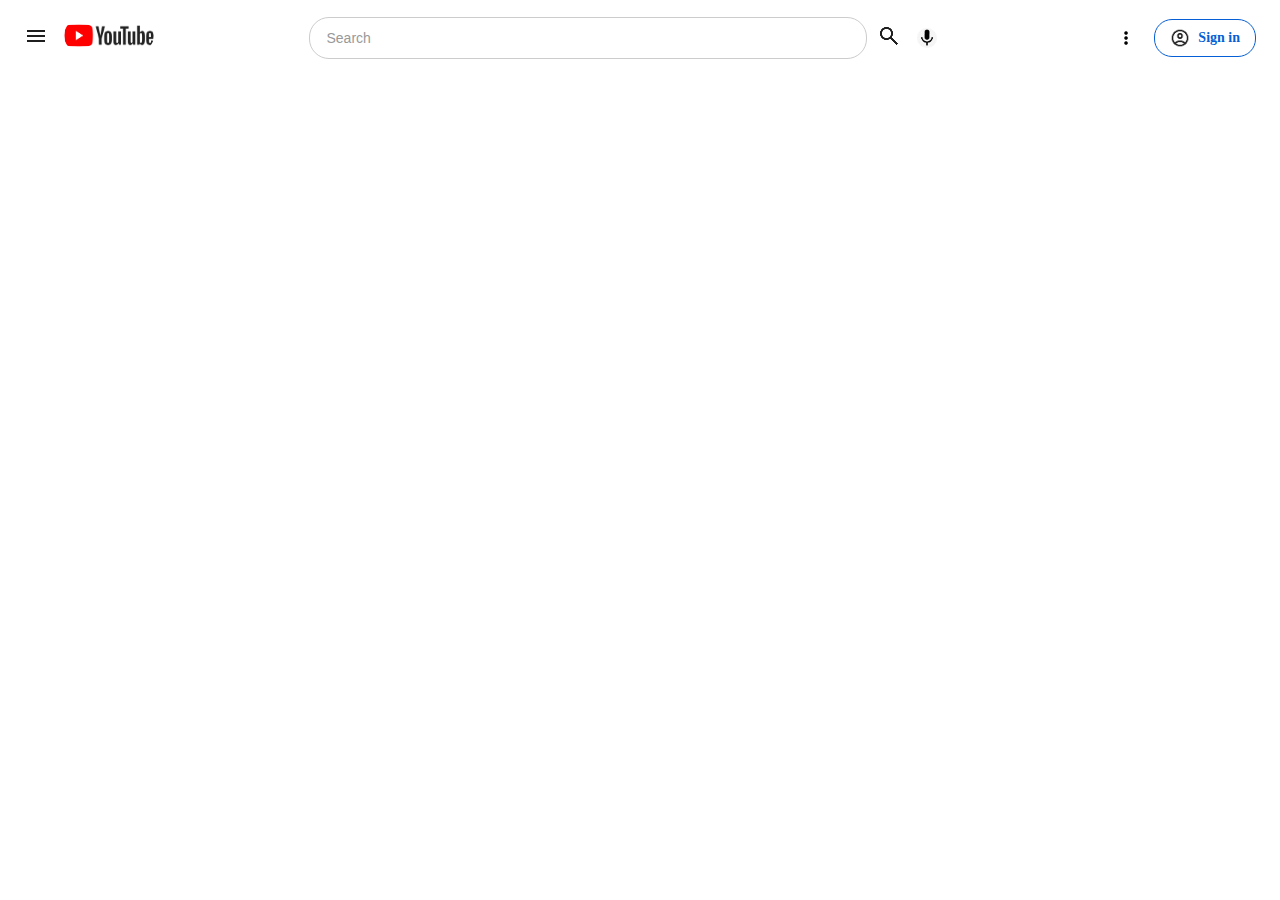
<file: index.html>
<!DOCTYPE html>
<html lang="en">

<head>
    <meta charset="UTF-8">
    <meta name="viewport" content="width=device-width, initial-scale=1.0">
    <title> YouTube </title>
    <link rel="icon" href="https://www.youtube.com/s/desktop/299f48a9/img/logos/favicon_32x32.png" sizes="48x48">
    <link rel="stylesheet" href="style.css">
    <link href="https://fonts.googleapis.com/css2?family=Roboto:wght@400;500&display=swap" rel="stylesheet">
</head>

<body>
    <div class="top">
        <div class="menudiv">
            <input type="checkbox" id="menu" style="display: none;"></input>
            <label for="menu"><img src="./img/menu_24dp_1F1F1F_FILL0_wght400_GRAD0_opsz24.png" alt=""></label>
            <div class="logo">
                <img src="./img/YouTube-Logo-3342812726.png" alt="">
            </div>
        </div>

        <div class="searchdiv">
            <input type="searchbar" class="searchbar" id="searchbar" placeholder="Search">
            <button for="searchbar" id="search-button" style="display: none;"></button>
            <label for="search-button"><img src="./img/search_24dp_1F1F1F_FILL0_wght400_GRAD0_opsz24.png"
                    alt=""></label>

            <button class="mic"><img src="./img/images.png" alt=""></button>
        </div>

        <div class="options">
            <button class="setting"><img src="./img/more_vert_24dp_1F1F1F_FILL0_wght400_GRAD0_opsz24.png"
                    alt=""></button>
            <div class="signin">
                <a href="">
                    <img src="./img/account_circle_24dp_1F1F1F_FILL0_wght400_GRAD0_opsz24.png" alt="">
                    <h4 for="signin" class="">Sign in</h4>
                </a>
            </div>
        </div>
    </div>
    <div class="suggessions"></div>
    <div class="main"></div>
    <div class="navbar"></div>
</body>

</html>
</file>
<file: style.css>
.top {
    display: flex;
    /* Change from flexbox to flex */
    align-items: center;
    /* Vertically center all items */
    justify-content: space-between;
    /* Spread items across the width */
    padding: 0 16px;
    /* Add some horizontal padding */
    height: 25%;
    /* Set a fixed height like YouTube */
}

.menudiv {
    display: flex;
    align-items: center;
    gap: 16px;
    /* Space between menu and logo */
}

.searchdiv {
    display: flex;
    align-items: center;
    flex: 1;
    /* Take up available space */
    max-width: 1000px;
    /* Limit search bar width */
    margin: 0 40px;
    /*Add horizontal margins*/
}

.options {
    display: flex;
    align-items: center;
    gap: 8px;
    /* Space between sign-in and other options */
    /* background-color: white; */
}

.setting {
    height: 40px;
    width: 40px;
    border: none;
    background: transparent;
    border-radius: 50%;
    cursor: pointer;
    display: flex;
    align-items: center;
    justify-content: center;
}

.setting:hover {
    background-color: #f2f2f2;
}

.setting img {
    height: 24px;
    width: 24px;
    filter: brightness(0) saturate(100%);
    /* Makes the icon black */
}

@media (max-width: 768px) and (min-width: 481px) {
    /* Styles for devices between 481px and 768px */
}

@media (max-width: 480px) {

    /* Styles for devices with a maximum width of 480px */
    /* .top {
        flex-direction: column;
        align-items: flex-start;
        padding: 10px;
    }
    .searchdiv {
        width: 100%;
        margin: 0;
    }
    .menudiv {
        margin-bottom: 10px;
    } */
    #searchbar {
        display: hidden;
    }
}

div .mic {
    height: 40px;
    width: 40px;
    display: flex;
    align-items: center;
    background: none;
    cursor: pointer;
}

.mic img {
    height: 20px;
    width: 20px;
    border-radius: 50%;
    cursor: pointer;
    display: flex;
    align-items: center;
    justify-content: center;
}

.mic:hover {
    background-color: #f2f2f2;
}

.logo img {
    height: 55px;
    width: 90px;
    display: inline;
    cursor: pointer;
    border-radius: 50%;
}

.searchdiv {
    display: flex;
    align-items: center;
    justify-content: center;
    gap: 10px;
    /* border: 2px solid black; */
    /* border-radius: 20px; */
}

.searchdiv .mic {
    height: 40px;
    width: 40px;
    display: inline;
    border: none;
    background: none;
    background-color: white;
    cursor: pointer;
    border-radius: 50%;

}

.searchbar {
    width: 60%;
    height: 40px;
    padding: 0 16px;
    font-size: 16px;
    border: 1px solid #ccc;
    border-radius: 20px;
    outline: none;

}

.searchbar:focus {
    border-color: #065fd4;
    box-shadow: 0 0 5px rgba(6, 95, 212, 0.5);
}

.searchbar::placeholder {
    color: #999;
    font-size: 14px;
}

.setting:hover img {
    filter: brightness(0) saturate(100%) invert(50%);
    /* Makes the icon white on hover */
}

.options img {
    height: 20px;
    width: 20px;
    border-radius: 50%;
    cursor: pointer;
    border: none;
    background: none;
    display: inline;
    outline: none;
    /* background-color: #ffffff; */
}

.signin {
    display: flex;
    border: 1px solid #065fd4;
    border-radius: 18px;
    padding: 0 15px;
    height: 36px;
    align-items: center;
    cursor: pointer;
    background: white;
}

.signin img {
    height: 20px;
    width: 20px;
    /* border-radius: 50%; */
    color: #065fd4;
    font-family: 'Roboto', sans-serif;
}

.signin a {
    text-decoration: none;
    display: flex;
    align-items: center;
    gap: 8px;
    color: #065fd4;
    font-size: 14px;
}

.signin:hover {
    background-color: #def1ff;
}


.suggessions {
    display: flex;
    align-items: center;
    overflow-x: auto;
    overflow-y: hidden;
    height: 56px;
    padding: 0 24px;
    background-color: white;
    scrollbar-width: none;
    /* Hide scrollbar for Firefox */
}

.suggessions::-webkit-scrollbar {
    display: none;
    /* Hide scrollbar for Chrome/Safari */
}

.suggessions img {
    height: 24px;
    width: 24px;
    flex-shrink: 0;
    cursor: pointer;
    background-color: #ccc;
    border-radius: 12px;
}

.recomended {
    background-color: #f2f2f2;
    border: none;
    border-radius: 8px;
    padding: 8px 12px;
    margin: 0 6px;
    font-size: 14px;
    color: #0f0f0f;
    white-space: nowrap;
    cursor: pointer;
    font-family: 'Roboto', sans-serif;
    transition: background-color 0.2s;
}

.recomended:hover {
    background-color: #e5e5e5;
}

.recomended:first-of-type {
    background-color: #0f0f0f;
    color: white;
}

.navbar {
    position:  sticky;
    top: 0;
    overflow: hidden;
    /* border: #065fd4 1px solid; */
    border-radius: 0%;
    background-color: white;

}
.content{
    display: inline-flex;
    flex-direction: row;
    align-items: center;
    padding: 16px; 
    flex-wrap: wrap;
    margin: 7px;
}



.video{
    border: black 1px solid;
    border-radius: 35%;
    display: inline-flex;
    flex-direction: row;
    align-items: center;
    margin: 1rem;
}

.video-info{
    display: flex;
    flex-direction: column;
    justify-content: center;
    margin-left: 12px;
}
</file>
